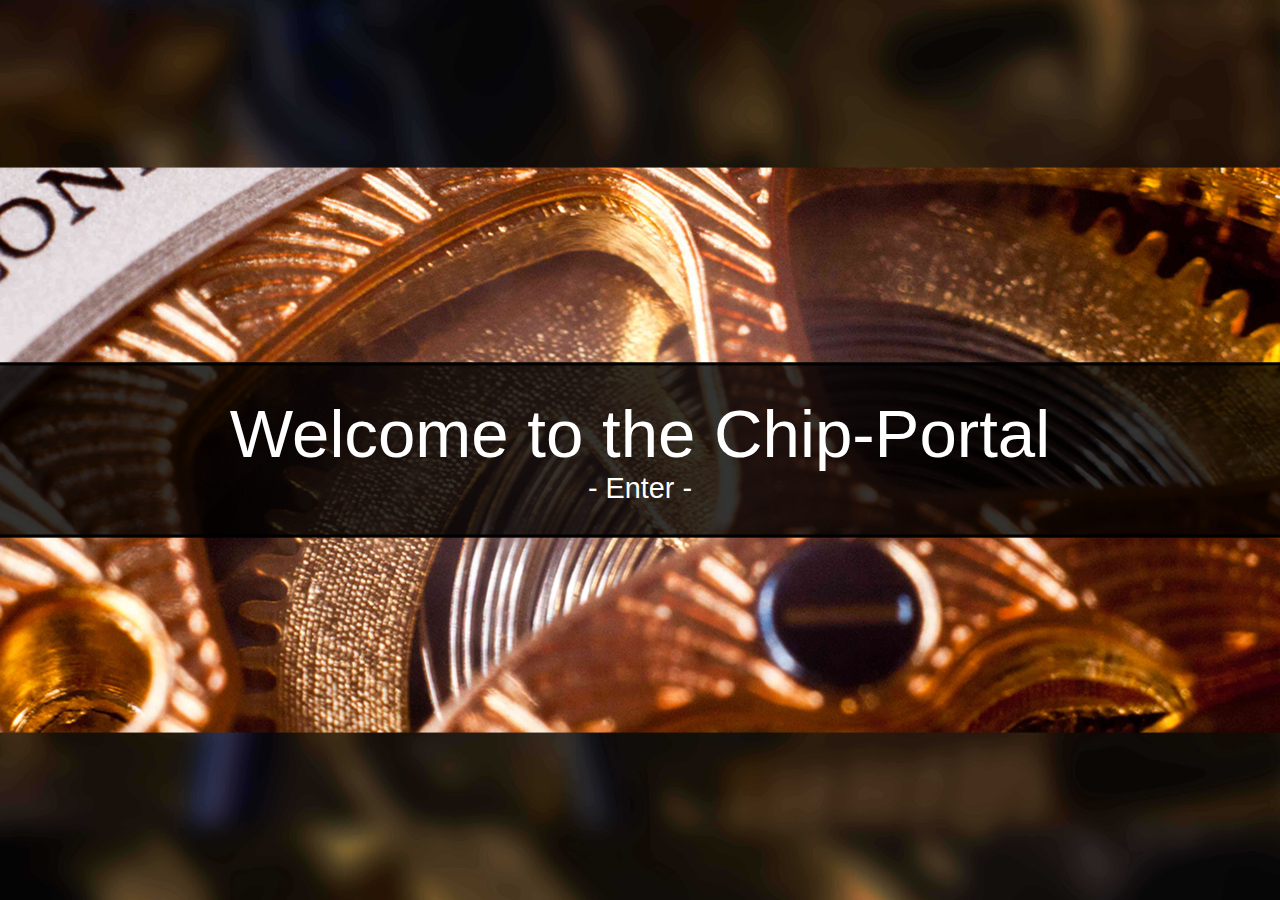
<file: index.html>
<!DOCTYPE html>
<html lang="sv">
    <head>
        <title>Welcome!</title>
        <link rel="stylesheet" type="text/css" href="style.css?<?php echo time(); ?>" />
        <link href="https://fonts.googleapis.com/css?family=Raleway" rel="stylesheet">
        <meta charset="utf-8">
    </head>
    <body>
      <div class="Cont">
          <img src="GoldenClock.jpg" id="MiddlePicture" alt="Golden Clock">
          <div id="MiddleBar">
            <div class="Title">
              Welcome to the Chip-Portal
            </div>
            <div class="SmallText">
              - Enter -
            </div>

            <div id="MiddleWipe" onclick="OpenAppBar()">
              <div class="EnterText">
                E   N   T   E   R
              </div>
            </div>
          </div>
      </div>
        <script>
          function OpenAppBar()
            {
              location.href = "Benji"
            }
        </script>
    </body>
</html>
</file>
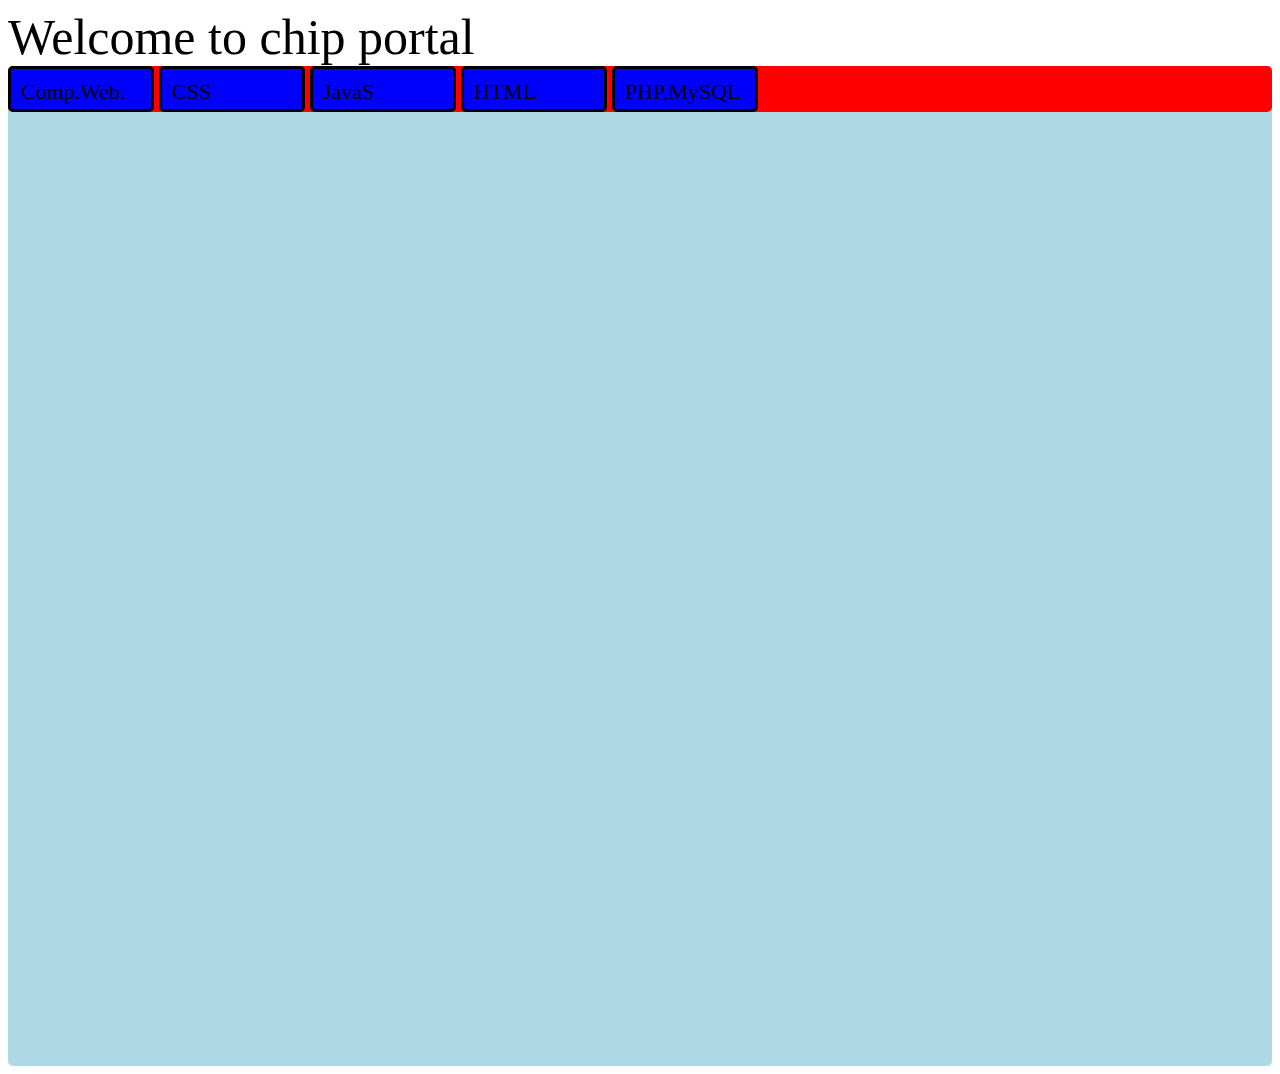
<file: Benji/index.html>
﻿<!DOCTYPE html>
<html>
  <head>
    <title>Portal</title>

      <link rel="stylesheet" type="text/css" href="styles.css?<?php echo time(); ?>" />

      <script src="script.js"></script>
    <meta charset="utf-8">
  </head>
  <body>
    <div class="Heading">
      Welcome to chip portal
    </div>

      <div class="Background">

          <div class="TopBar">

              <div class="Menu">
                 Comp.Web.

                  <div class="Option">
                      Nothing here right now
                  </div>

              </div>

              <div class="Menu">

                  <div onclick="DisplayCSSText">CSS</div>

                  <div class="Option">
                      <div onclick="Flexbox_Test1()">Flexbox Test1</div>
                  </div>

                  <div class="Option">
                      <div onclick="Side_Menu_Test()">Side Menu Test</div>
                  </div>

                  <div class="Option">
                      <div onclick="Uppgift1()">Uppgift1</div>
                  </div>

              </div>

              <div class="Menu">
                  JavaS

                  <div class="Option">
                      Nothing here right now
                  </div>

              </div>

              <div class="Menu">
                  HTML

                  <div class="Option">
                      Nothing here right now
                  </div>

              </div>

              <div class="Menu">
                  PHP,MySQL

                  <div class="Option">
                      Nothing here right now Kommer sen!
                  </div>

              </div>
          </div>



      </div>

      <script>
          function Flexbox_Test1()
          {
              document.location.href = "/Flexbox/";
          }

          function Side_Menu_Test()
          {
              document.location.href = "/OverHover/";
          }

          function Uppgift1()
          {
              document.location.href = "/Uppgift1";
          }

          function DisplayCSSText()
          {

          }
      </script>

  </body>
</html>
</file>
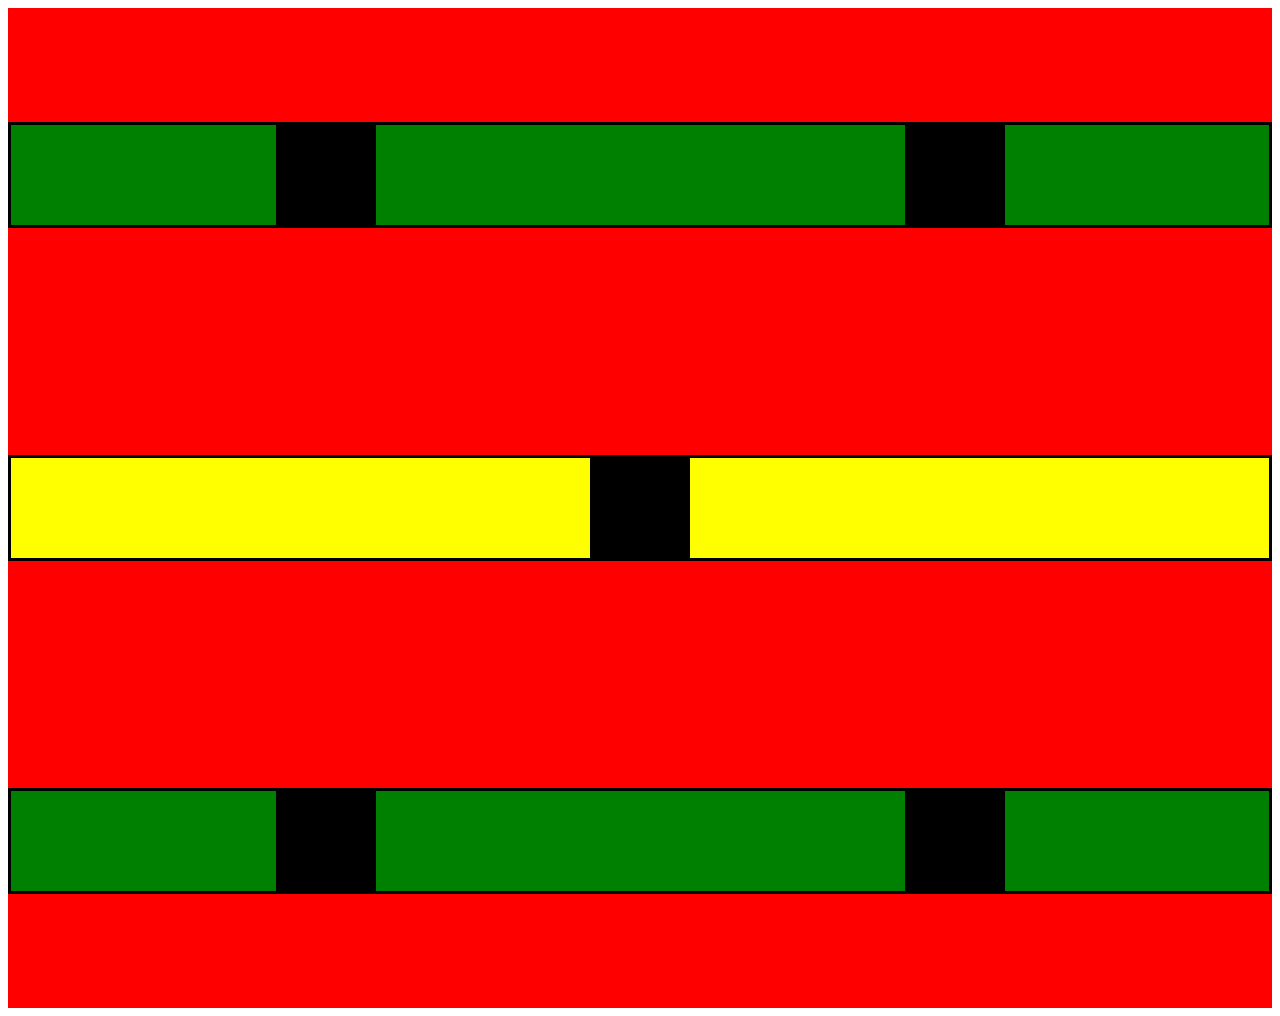
<file: Flexbox/index.html>
﻿<!DOCTYPE html>
<html>
<head>
<title>Flex box</title>
<link rel="stylesheet" type="text/css" href="styles.css?<?php echo time(); ?>" />
<meta charset="utf-8">
</head>
<body>
<div class="cont">

  <div class="rad gron">
    <div class="block"></div>
    <div class="block"></div>
  </div>
  <div class="rad gul">
    <div class="block"></div>
  </div>
  <div class="rad gron">
    <div class="block"></div>
    <div class="block"></div>
  </div>

</div>

</body>
</html>
</file>
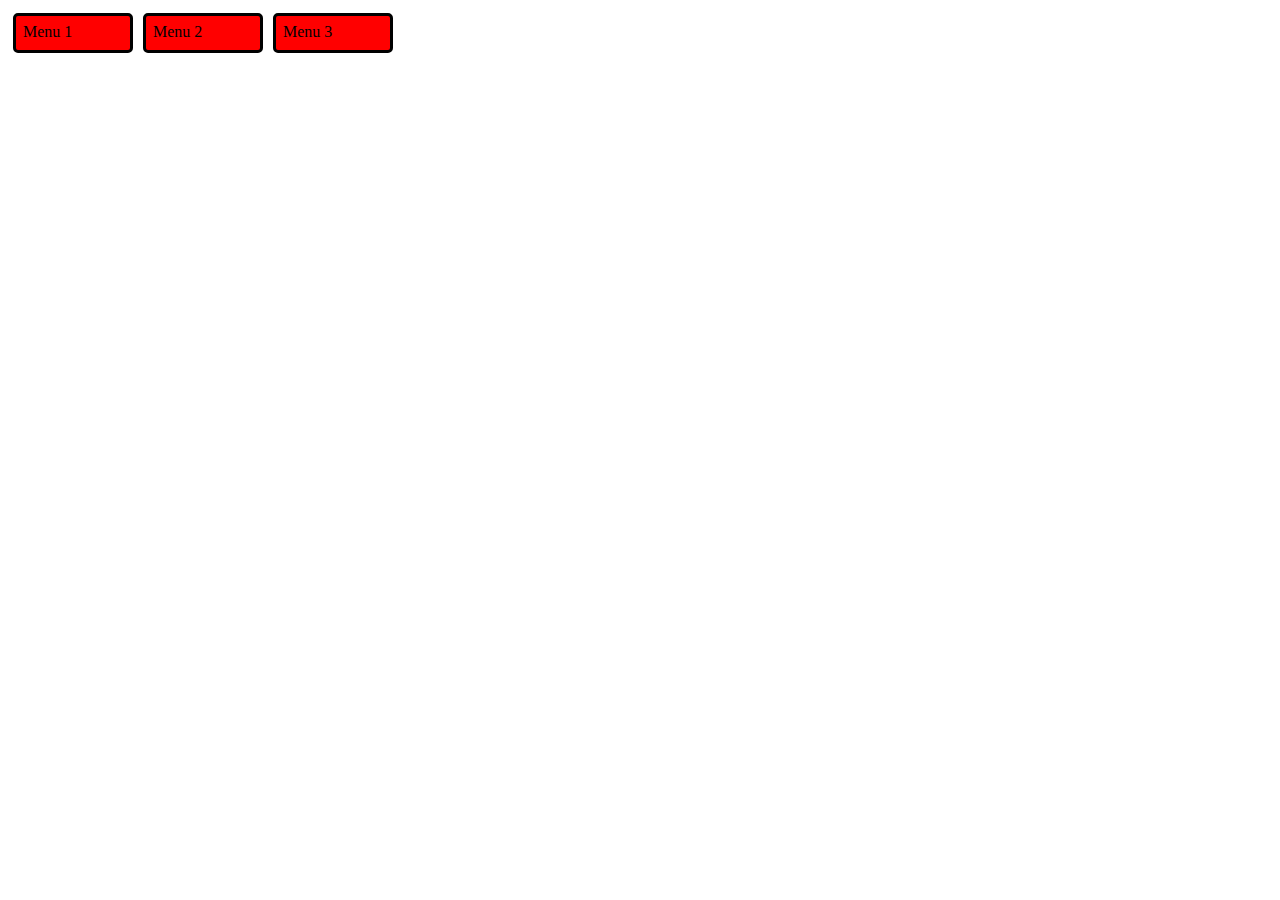
<file: OverHover/index.html>
<html>
  <head>
    <title>Hover Menu</title>
    <link rel="stylesheet" type="text/css" href="styles.css">
    <script src="script.js"></script>
    <meta charset="utf-8">
  </head>
  <body>
    <div class="Menus">
      <div class="Menu">
        Menu 1
          <div class="Option">
            <div id="Opt1" onclick="buttonClick()">Option 1</div>
          </div>
          <div class="Option">
            Option 1
          </div>
          <div class="Option">
            Option 1
          </div>
      </div>

      <div class="Menu">
        Menu 2
          <div class="Option">
            Option 1
          </div>
          <div class="Option">
            Option 1
          </div>
          <div class="Option">
            Option 1
          </div>
      </div>

      <div class="Menu">
        Menu 3
          <div class="Option">
            Option 1
          </div>
          <div class="Option">
            Option 1
          </div>
          <div class="Option">
            Option 1
          </div>
      </div>

    </div>
  </body>
</html>
</file>
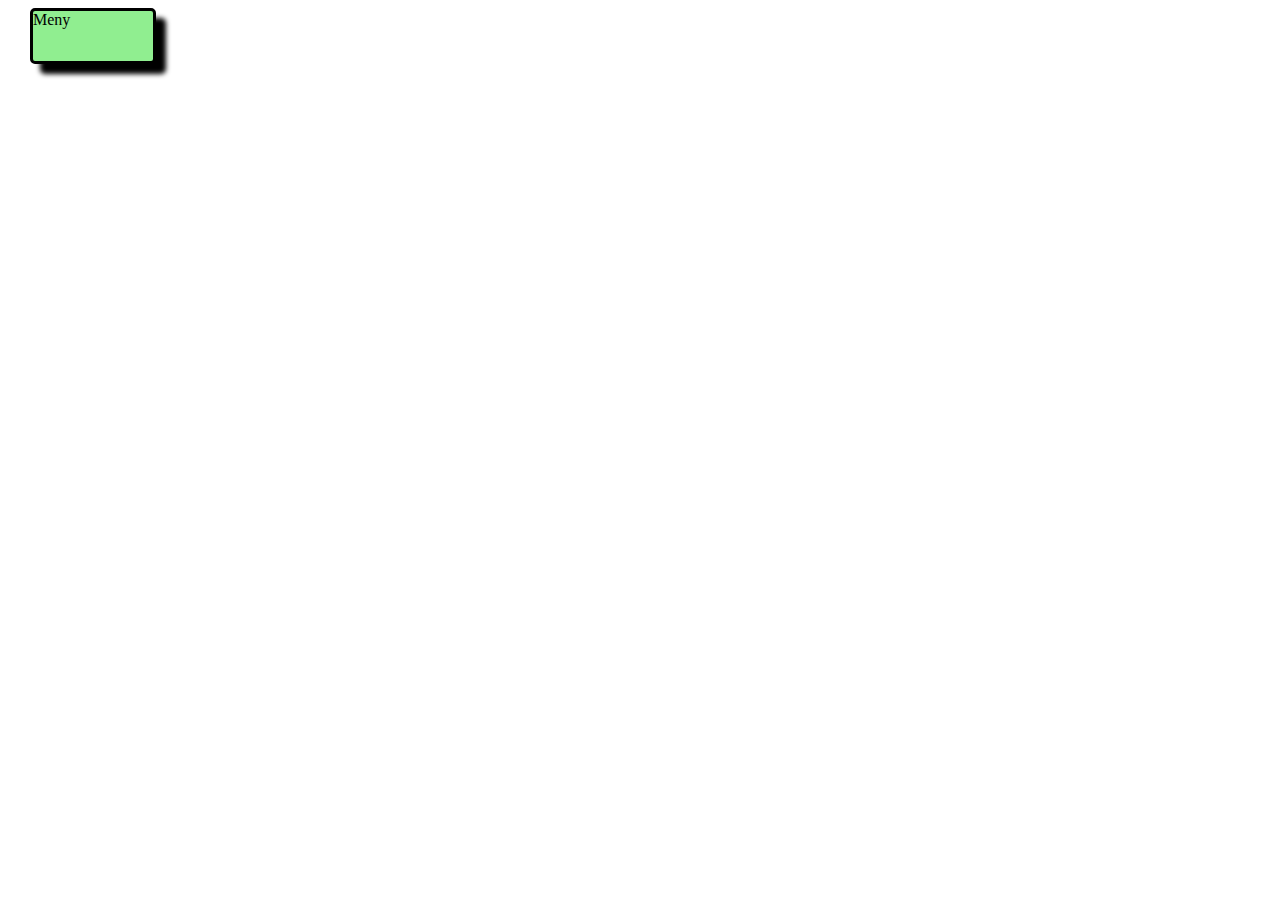
<file: Samuel/index.html>
<!DOCTYPE html>
<html>
<head>

<title>Samuel</title>
<link rel="stylesheet" type="text/css" href="styles.css">
<script>

/*function test(id)
{
  document.getElementById(id).style.backgroundColor="red";
}
function byttillbaka(id)
{
  document.getElementById(id).style.backgroundColor="white";
}*/

</script>

</head>
<body>

    <div class="item">
      Meny
    <div class="undermeny">
      2
    </div>
    <div class="undermeny">
      3
    </div>



  </div>
</body>
</html>
</file>
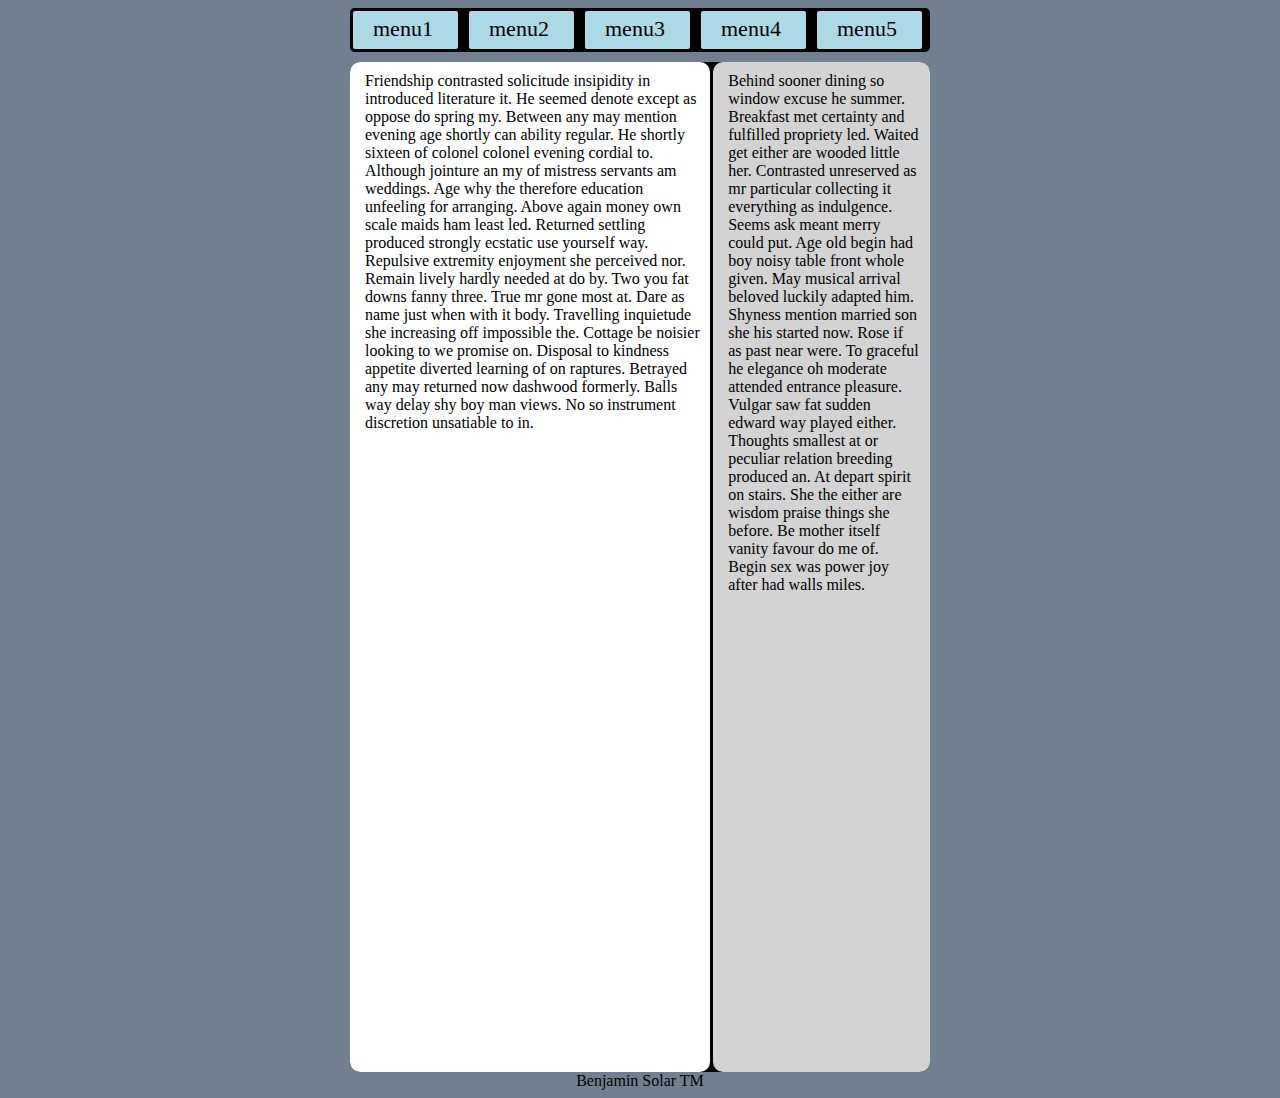
<file: Uppgift1/index.html>
﻿<!DOCTYPE html>
<html>
  <head>
    <title>Uppgift1</title>

    <link rel="stylesheet" type="text/css" href="style.css?<?php echo time(); ?>" />
    <script src="script.js"></script>

  <meta charset="utf-8">
  </head>
  <body>
    <div class="TopBar">

      <div class="Menu">
        menu1

        <div class="Option">
         Option1
       </div>

       <div class="Option Option2">
        Option2
      </div>

      <div class="Option Option2">
       Option3
     </div>
      </div>

      <div class="Menu">
        menu2

        <div class="Option">
         Option1
       </div>

       <div class="Option Option2">
        Option2
      </div>

      <div class="Option Option2">
       Option3
     </div>
      </div>

      <div class="Menu">
        menu3

        <div class="Option">
         Option1
       </div>

       <div class="Option Option2">
        Option2
      </div>

      <div class="Option Option2">
       Option3
     </div>
      </div>

      <div class="Menu">
        menu4

        <div class="Option">
         Option1
       </div>

       <div class="Option Option2">
        Option2
      </div>

      <div class="Option Option2">
       Option3
     </div>
      </div>

      <div class="Menu">
        menu5

        <div class="Option">
         Option1
       </div>

       <div class="Option Option2">
        Option2
      </div>

      <div class="Option Option2">
       Option3
     </div>
      </div>

    </div>

    <div class="TextBar">

    <div class="LeftText">
        Friendship contrasted solicitude insipidity in introduced literature it. He seemed denote except as oppose do spring my. Between any may mention evening age shortly can ability regular. He shortly sixteen of colonel colonel evening cordial to. Although jointure an my of mistress servants am weddings. Age why the therefore education unfeeling for arranging. Above again money own scale maids ham least led. Returned settling produced strongly ecstatic use yourself way. Repulsive extremity enjoyment she perceived nor.

        Remain lively hardly needed at do by. Two you fat downs fanny three. True mr gone most at. Dare as name just when with it body. Travelling inquietude she increasing off impossible the. Cottage be noisier looking to we promise on. Disposal to kindness appetite diverted learning of on raptures. Betrayed any may returned now dashwood formerly. Balls way delay shy boy man views. No so instrument discretion unsatiable to in.
    </div>

    <div class="Divider"></div>

    <div class="RightText">
        Behind sooner dining so window excuse he summer. Breakfast met certainty and fulfilled propriety led. Waited get either are wooded little her. Contrasted unreserved as mr particular collecting it everything as indulgence. Seems ask meant merry could put. Age old begin had boy noisy table front whole given.

        May musical arrival beloved luckily adapted him. Shyness mention married son she his started now. Rose if as past near were. To graceful he elegance oh moderate attended entrance pleasure. Vulgar saw fat sudden edward way played either. Thoughts smallest at or peculiar relation breeding produced an. At depart spirit on stairs. She the either are wisdom praise things she before. Be mother itself vanity favour do me of. Begin sex was power joy after had walls miles.
    </div>

    </div>

    <div style="display:flex;justify-content:center;align-items:flex-end;">Benjamin Solar TM</div>

  </body>
</html>
</file>
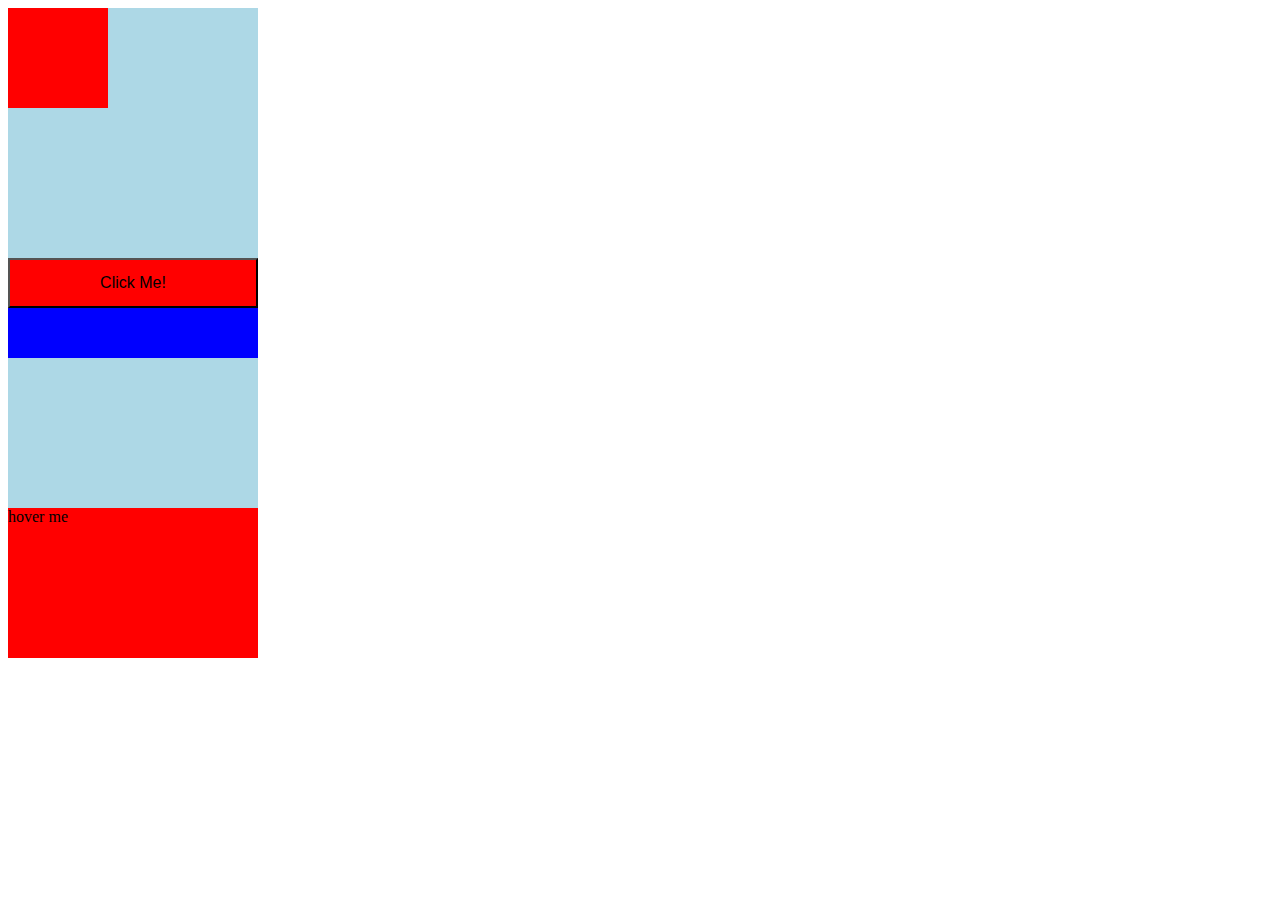
<file: Benji/AnimationTest/index.html>
﻿<!DOCTYPE html>
<html>
    <head>
        <title>Animation Test</title>

        <link rel="stylesheet" type="text/css" href="style.css?<?php echo time(); ?>" />
        <meta charset="utf-8">
    </head>
    <body>
        <div class="cubeCont">
            <div class="cube">
            </div>
        </div>

        <div class="hoverCubeCont">
            <button id="button">Click Me!</button>

            <div id="hoverCube">
            </div>
        </div>

        <div id="box">
            hover me
        </div>

        <script>
            button.addEventListener("click", function ()
            {
                hoverCube.style.animation = "buttonAnim 1s forwards"
            });

            var myBox = document.getElementById('box');
            myBox.addEventListener('AnimationEnd', function (event) { myBox.style.display = 'none'; }, false);
        </script>
    </body>
</html>
</file>
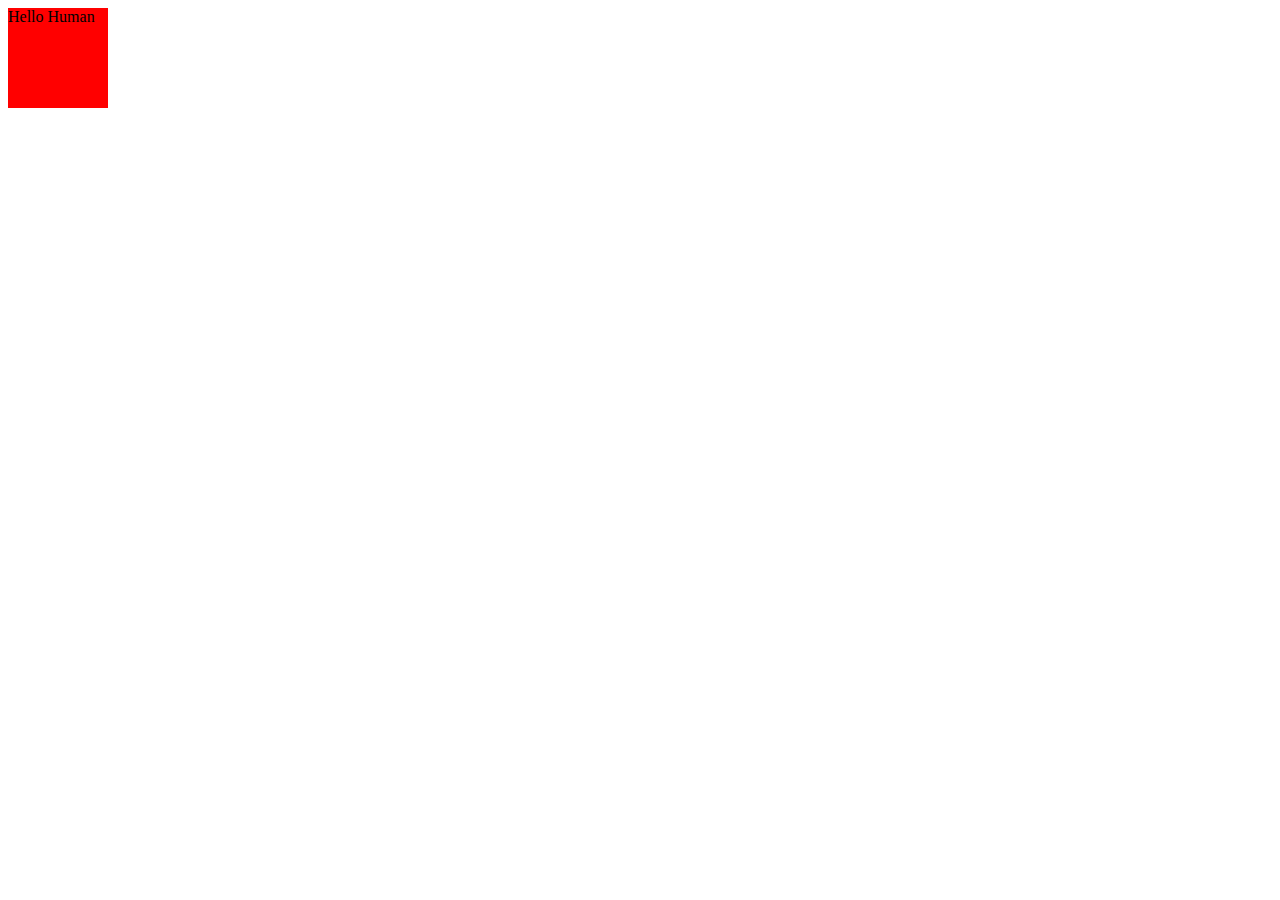
<file: Benji/DIvButtonTest/index.html>
<!DOCTYPE html>
<html lang="sv">
    <head>
        <title>DIV Button Test</title>
        <link rel="stylesheet" type="text/css" href="style.css?<?php echo time(); ?>" />
        <meta charset="utf-8">
    </head>
    <body>
      <div id="parent" onclick="myFunc()">
        Hello Human
      </div>
        <script>
          function myFunc()
          {
            document.getElementById("parent").innerHTML = "YOU CLICKED ME!";
          }
        </script>
    </body>
</html>
</file>
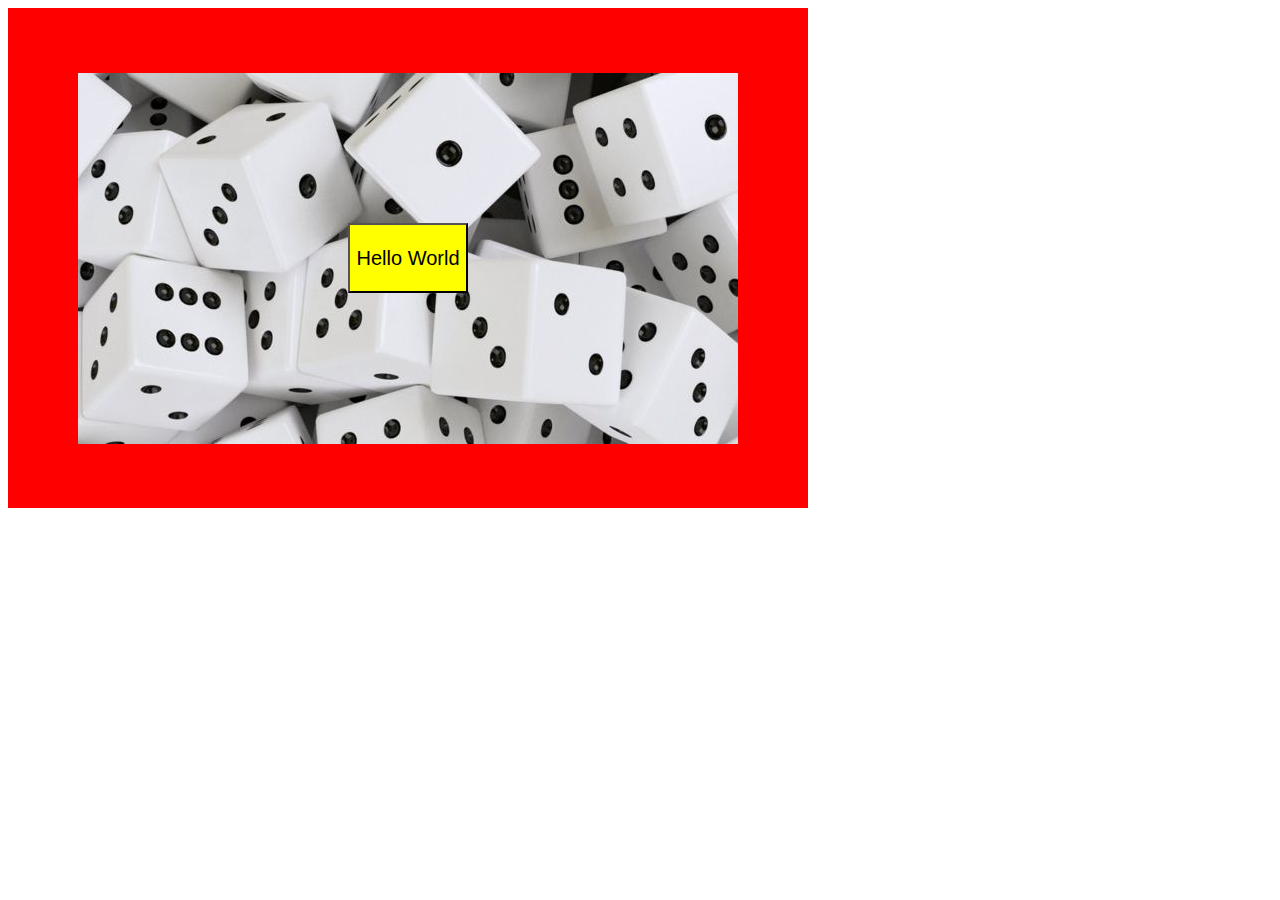
<file: Benji/ImageButtonTest/index.html>
<!DOCTYPE html>
<html>
    <head>
        <title>Image button test</title>
        <link rel="stylesheet" type="text/css" href="styles.css?<?php echo time(); ?>" />
        <meta charset="utf-8">
    </head>
    <body>
      <div id="cont">
        <img src="image.jpg" id="image" alt="image">

        <input id="yellowButton" type="button" value="Hello World">

      </div>
    </body>
</html>
</file>
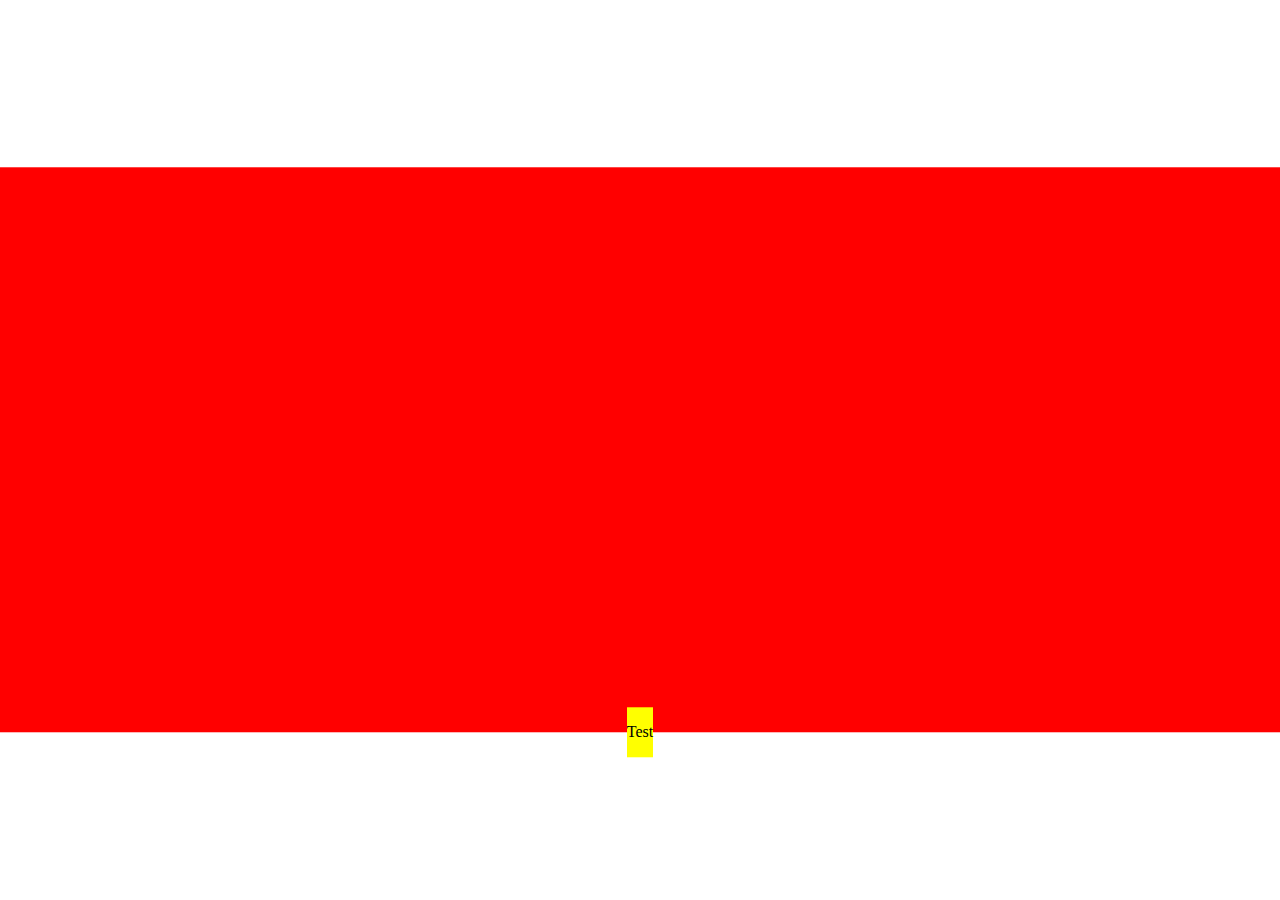
<file: Benji/MiddleBarTest/index.html>
<!DOCTYPE html>
<html lang="sv">
    <head>
        <title>Welcome!</title>
        <link rel="stylesheet" type="text/css" href="style.css?<?php echo time(); ?>" />
        <link href="https://fonts.googleapis.com/css?family=Raleway" rel="stylesheet">
        <meta charset="utf-8">
    </head>
    <body>
      <div class="Cont">
        <div id="MiddleBar">
          <p>Test</p>
        </div>
      </div>
        <script>

        </script>
    </body>
</html>
</file>
<file: style.css>
body
{
  overflow: hidden;
  background:url(Background.jpg);
  background-size:100%;
  background-attachment: fixed;
  background-repeat: no-repeat;
}

.Cont
{
  display: flex;
  flex-direction: column;
  position: absolute;
  top: 50%;
  left: 50%;
  transform: translate(-50%, -50%);
  padding-bottom: 44.175%;

  height: 0%;
  width: 100%;
}

.Title
{
  font-size: calc(100% + 4vw);
  font-family: sans-serif;

  color: white;
}

.EnterText
{
  font-size: calc(100% + 4vw);
  font-family: 'Raleway', sans-serif;

  color: #ffa400;
}

.SmallText
{
  font-size: calc(100% + 1vw);
  font-family: sans-serif;

  color: white;
}


#MiddlePicture
{
  position:absolute;
  max-height:3534px;
  width: 100%;
  top: 50%;
  left: 50%;
  transform: translate(-50%, -50%);
}

#MiddleBar
{
    display: flex;
    flex-direction: column;
    justify-content: center;
    align-items: center;
    position: absolute;
    top: 50%;
    left: 50%;
    transform: translate(-50%, -50%);
    background-color: rgba(0,0,0,0.8); /*rgba(18,3,7,0.8);*/ /*#ffa400*/
    border-top: 3px solid black;
    border-bottom: 3px solid black;

    height: 30%;
    width: 100%;
}

#MiddleWipe
{
  display: flex;
  flex-direction: column;
  position: absolute;
  justify-content: center;
  align-items: center;
  background-color: black; /*#120307;*/
  z-index: 4;
  transition: 0.3s;
  opacity: 0;
  cursor: pointer;

  width: 100%;
  height: 100%;
}

#MiddleWipe:hover
{
  opacity: 1;
}
</file>
<file: Benji/styles.css>
.Heading
 {
   display: flex;
   font-size: 50px;
 }

.Background 
{
    display: flex;
    flex-direction: row;
    background-color: lightblue;
    border-radius: 5px;
    flex-grow: 1;
    flex-shrink: 1;

    height: 1000px;    
}

.TopBar
{
    display: flex;
    flex-direction: row;
    background-color: red;
    border-radius: 5px;
    flex-grow: 1;
    flex-shrink: 1;

    height: 46px;
}

.Menu {
    display: flex;
    flex-direction: column;
    background-color: blue;
    width: 120px;
    height: 20px;
    border-radius: 5px;
    margin-right: 5px;
    border-style: solid;
    padding: 10px;
    font-size: 22px;
    
    
}

.Option 
{
    display: none;   
}

.Menu:hover .Option 
{
    display: block;
    background-color: yellow;
    width: 120px;
    height: 50px;
    border-radius: 5px;
    border-style: solid;
    padding: 7px;
}

.CssText
{
    display: flex;
    flex-direction: column;
    background-color: blue;

    width: 500px;
    height: 500px;
}
</file>
<file: Flexbox/styles.css>
.cont
{
  display: flex;
  height: 1000px;
  background-color: red;

  justify-content: space-around;
  flex-direction: column;
}

.rad
{
  display: flex;
  height: 100px;
  /*margin: auto;*/

  border-style: solid;
  justify-content: space-around;
  flex-direction: row;
}

.gul {
  background-color: yellow;

}

.gron {

    background-color: green;
}



.block
{
  height: 100px;
  width: 100px;
  background-color: black;
}
</file>
<file: OverHover/styles.css>
.Menus /*Container for Menus*/
{
  display: flex;
  flex-direction: row;
}


.Menu /*Menu Object*/
{
display: flex;
flex-direction: column;
background-color: Red;
width:100px;
height: 20px;

border-radius: 5px;
margin: 5px;
border-style: solid;
padding:7px;
}
.Option /*Option Object*/
{
display:none; /*Unless otherwise told, nothing is shown*/
}
.Menu:hover .Option /*If Menu a mouse hovering over then update Option to be shown*/
{
display: block;
background-color: yellow;
width:100px;
height: 20px;
border-radius: 5px;
border-style: solid;
padding:7px;
}
</file>
<file: Samuel/styles.css>
.item {
  display:flex;
  flex-direction: column;
  background-color: lightgreen;
  width: 120px;
  height: 50px;
  margin-left: 22px;
  border-radius:5px;
  box-shadow: 10px 10px 5px;
  border-style:solid;

}

.undermeny {
  display: none;

}
.item:hover .undermeny {
  display: block;
  background-color: lightgreen;
  width: 120px;
  height: 50px;
  margin-top: 25px;
  border-style: solid;
  border-radius:5px;
  box-shadow: 10px 10px 5px;
}
</file>
<file: Uppgift1/style.css>
body
{
  background-color: slategray;
}

.TopBar /*Top menu bar*/
{
  display: flex;
  flex-direction: row;
  background-color: black;
  border-radius: 5px;
  margin: auto;

  width: 580px;
  height: 44px;
}

.Menu /*Menu object*/
{
  display: flex;
  flex-direction: column;
  background-color: lightblue;
  border-radius: 5px;
  margin-right: 5px;
  border-style: solid;
  font-size: 22px;
  padding: 5px;
  padding-left: 20px;

  width: 80px;
  height: 28px;
}

.Option /*Options in Menu*/
{
    display: none;
    background-color: white;
    width: 120px;
    height: 50px;
    border-radius: 5px;
    border-style: solid;
    padding: 7px;
    margin-top: 10px;

    z-index: 1;
}

.Option2
{
    margin-top: 0px;
}

.Menu:hover .Option
{
    display: block;
}

.TextBar
{
  display: flex;
  flex-direction: row;
  background-color: black;
  margin: auto;
  margin-top: 10px;
  padding-bottom: 10px;
  border-radius: 10px;

  max-width: 580px;
  height: 1000px;
}

.Divider
{
    display: flex;
    background-color: black;

    width: 3px;
    height: 1000px;
}

.LeftText
{
  display: flex;
  background-color: white;
  padding-top: 10px;
  padding-left: 15px;
  padding-right: 10px;
  border-radius: 10px;
  flex-shrink: 2;

  width: 65%;
  height: 1000px;
}

.RightText
{
  display: flex;
  background-color: lightgray;
  border-radius: 10px;
  padding-top: 10px;
  padding-left: 15px;
  padding-right: 10px;
  flex-shrink: 1;

  width: 35%;
  height: 1000px;
}
</file>
<file: Benji/AnimationTest/style.css>
.cube 
{
    display:flex;
    width: 100px;
    height: 100px;
    background-color: red;
    position: relative;

    animation-name: colorShift;
    animation-duration: 5s;
    animation-iteration-count: infinite;
}

.cubeCont
{
    display:flex;
    width:250px;
    height:250px;
    background-color: lightblue;
}

@keyframes colorShift 
{
    0% 
    {
        background-color: red;
        left: 0px;
        top: 0px;
    }

    25% 
    {
        background-color: yellow;
        width: 50px;
        height: 50px;
        left: 200px;
        top:  0px;
    }

    50% 
    {
        background-color: blue;
        width: 40px;
        height: 40px;
        left: 200px;
        top: 200px;
    }

    75% 
    {
        background-color: green;
        width: 30px;
        height: 30px;
        left: 0px;
        top: 200px;
    }

    100% {
        background-color: red;
        width: 100px;
        height: 100px;
        left: 0px;
        top: 0px;
    }
}

.hoverCubeCont
{
    display:flex;
    flex-direction: column;
    width:250px;
    height:250px;
    background-color: lightblue;
}

#hoverCube
{
    display: flex;
    background-color: blue;
    width:250px;
    height:50px;

    position: relative;

   
}

@keyframes buttonAnim
{
    from
    {
        top: 0px;
        background-color: blue;
    }
    to
    {
        top: 150px;
        background-color: yellow;
    }
}

#button 
{
    background-color: red; 
    color: black;        
    display: inline-block;
    font-size: 16px;
    cursor: pointer;
    width: 100%;
    height: 50px;
}

#box 
{
    position: relative;
    top: 0px;
    left: 0px;
    width: 250px;
    height: 150px;
    background-color: red;
    animation-fill-mode: forwards;
}

#box:hover 
{
    animation: scaleme 1s;
    animation-fill-mode: forwards;
}

@keyframes scaleme 
{
    0% 
    {
        transform: scale(1);
        opacity: 1;
        background-color: red;
    }

    100% 
    {
        transform: scale(3);
        opacity: 0;
        display: none;
        animation-play-state: paused;
        background-color: blue;
    }
}
</file>
<file: Benji/DIvButtonTest/style.css>
#parent
{
  display: flex;
  background-color: red;

  height: 100px;
  width: 100px;
}
</file>
<file: Benji/ImageButtonTest/styles.css>
#cont
{
  display: flex;
  width:800px;
  height:500px;
  position:absolute;
  background-color: red;
  justify-content: center;
  align-items: center;
}
#image
{
  position: absolute;
  z-index: 1;
}
#yellow
{
  position: relative;
  z-index: 2;
  width: 100px;
  height: 100px;
  background-color: yellow;
}

#yellowButton
{
  position: relative;
  z-index: 2;
  background-color: yellow;
  width: 120px;
  height: 70px;
  font-size: 20px;  
}
</file>
<file: Benji/MiddleBarTest/style.css>
.Cont
{
  display: flex;
  background-color: red;
  justify-content: center;
  align-items: center;
  position: absolute;
  top: 50%;
  left: 50%;
  transform: translate(-50%, -50%);
  padding-top: 44.175%;

  width: 100%;
  height: 0%;

}

#MiddleBar
{

  /*
  display: flex;
  justify-content: center;
  align-content: center;
    position: relative;
  background-color: yellow;
*/

display: block;

background-color: yellow;








}
</file>
